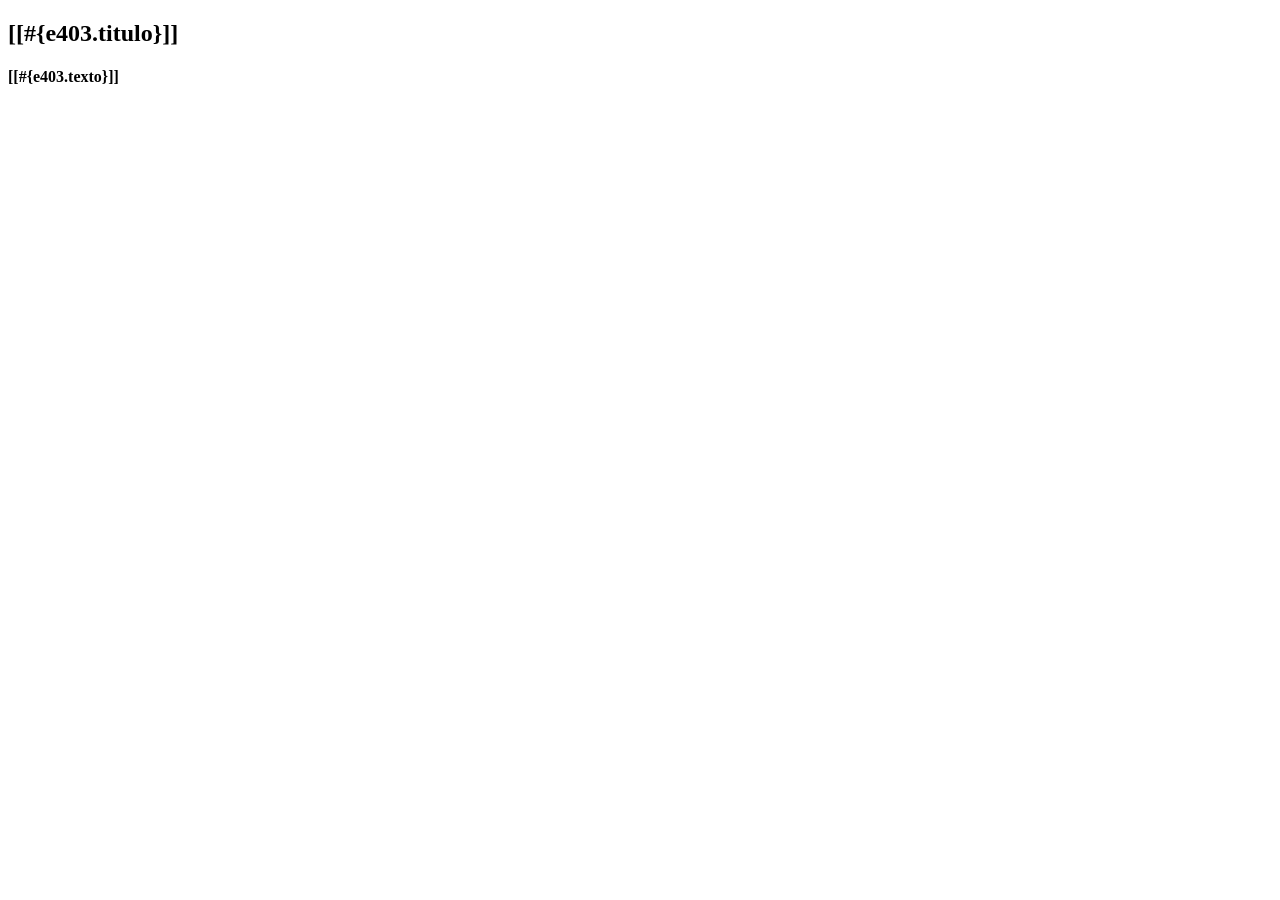
<file: src/main/resources/templates/acceso_denegado.html>
<!DOCTYPE html>
<html xmlns="http://www.w3.org/1999/xhtml"
      xmlns:th="http://www.thymeleaf.org"
      xmlns:sec="http://www.thymeleaf.org/thymeleaf-extras-springsecurity6">
    
    <head th:replace="~{general/fragmentos :: head}"/>
    
    <body>
        <header th:replace="~{general/fragmentos :: header}"/>        
        
        <div class="row my-5">
            <div class="col-md-4 offset-md-4">
                <div class="card">
                    <div class="card-header bg-danger text-white text-center">
                        <h2>[[#{e403.titulo}]]</h2>
                    </div>
                    <div class="card-body">
                        <h4>[[#{e403.texto}]]</h4>
                    </div>
                </div>                
            </div>
        </div>
        
        <footer th:replace="~{general/fragmentos :: footer}"/>
    </body>
</html>
</file>
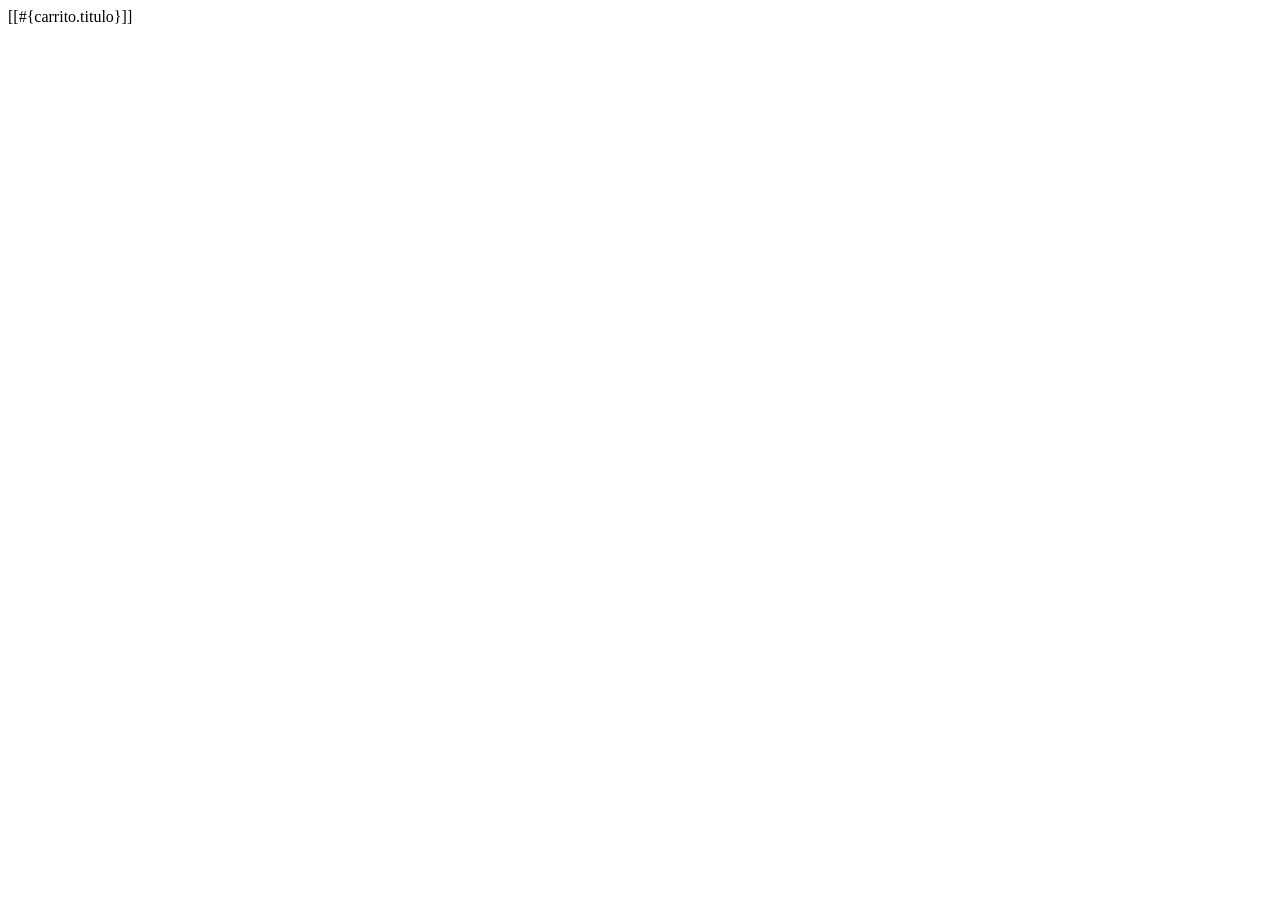
<file: src/main/resources/templates/indexCarrito.html>
<!DOCTYPE html>
<!--
Click nbfs://nbhost/SystemFileSystem/Templates/Licenses/license-default.txt to change this license
Click nbfs://nbhost/SystemFileSystem/Templates/Other/html.html to edit this template
-->
<html>
    <head>
        <title>TechShop</title>
        <meta charset="UTF-8">
    </head>
    <body>
        [[#{carrito.titulo}]]
    </body>
</html>
</file>
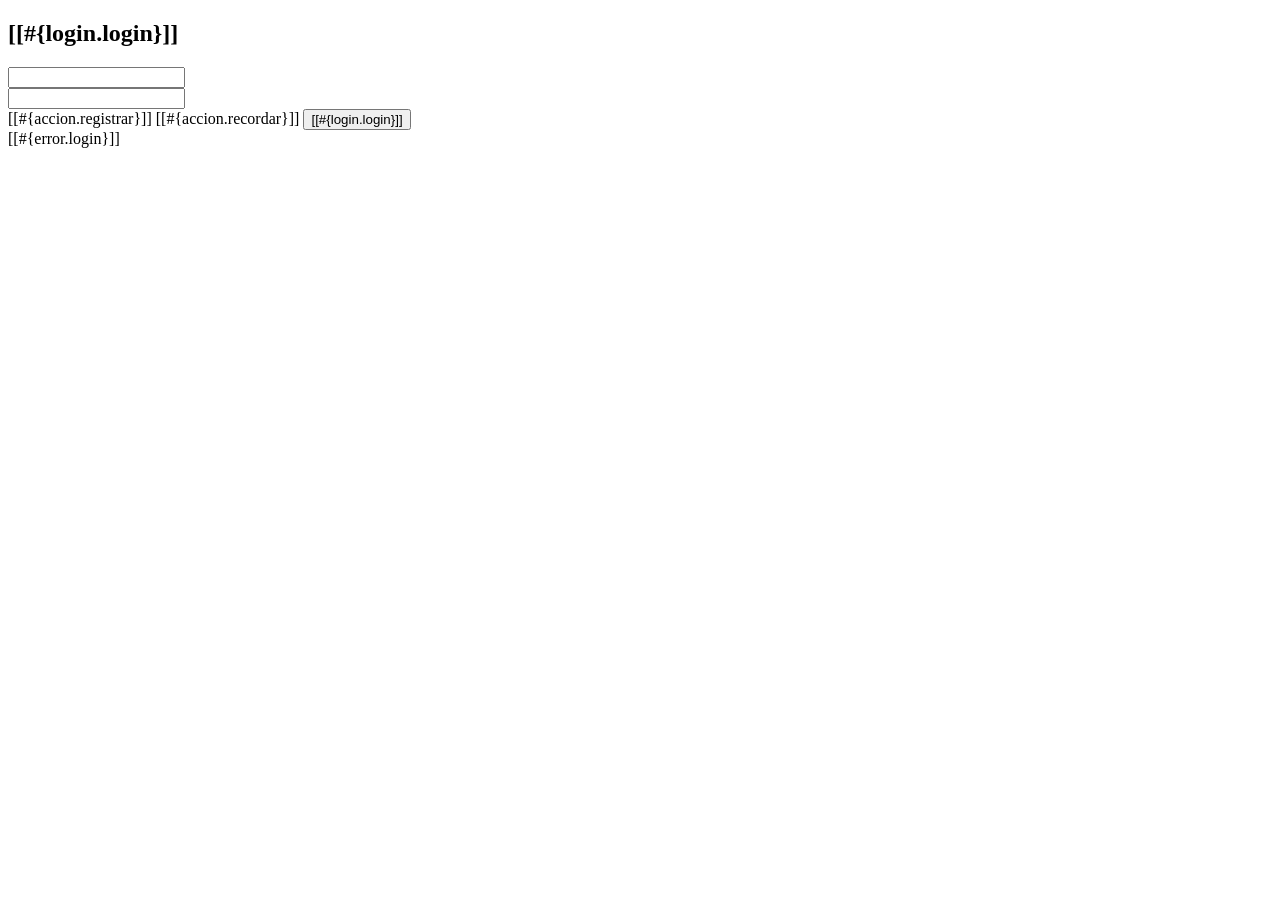
<file: src/main/resources/templates/login.html>
<!DOCTYPE html>
<html xmlns="http://www.w3.org/1999/xhtml"
      xmlns:th="http://www.thymeleaf.org"
      xmlns:sec="http://www.thymeleaf.org/thymeleaf-extras-springsecurity6">
    <head th:replace="~{general/fragmentos :: head}"/>
    <body>
        <header th:replace="~{general/fragmentos :: header}"/>
        <div class="row my-5">
            <div class="col-md-4 offset-md-4">
                <div class="card">
                    <div class="card-header bg-success text-white text-center">
                        <h2>[[#{login.login}]]</h2>
                    </div>
                    <div class="card-body">
                        <form method="POST" th:action="@{/login}">
                            <!-- Formulario y campos -->
                            <div class="row my-3">
                                <label for="username" class="col-md-1 my-auto"><i class="fas fa-user-lock"></i></label>
                                <div class="col-md-11 my-auto">
                                    <input class="form-control" id="username" type="text" name="username" th:placeholder="#{login.username}"/>
                                </div>
                            </div>
                            <div class="row my-3">
                                <label for="password" class="col-md-1 my-auto"><i class="fas fa-key"></i></label>
                                <div class="col-md-11 my-auto">
                                    <input class="form-control" id="password" type="password" name="password" th:placeholder="#{login.password}"/>
                                </div>
                            </div>                            
                            <!-- Botones y enlaces -->
                            <div class="d-flex justify-content-around mt-4">
                                <!-- Enlace de registro (con estilo de botón) -->
                                <a th:href="@{/registro/nuevo}" class="btn btn-primary"><i class="fas fa-user-plus"></i> [[#{accion.registrar}]]</a>                                
                                <!-- Enlace para recordar contraseña -->
                                <a th:href="@{/registro/recordar}" class="btn btn-info"><i class="fas fa-envelope"></i> [[#{accion.recordar}]]</a>                                
                                <!-- Botón para enviar el formulario -->
                                <button class="btn btn-success" type="submit"><i class="fas fa-sign-in-alt"></i> [[#{login.login}]]</button>
                            </div>
                        </form>
                    </div>
                </div>
                <!-- Manejo de Errores -->
                <div th:if="${param.error != null}" class="alert alert-danger mt-3 text-center" role="alert">
                    [[#{error.login}]]
                </div>
            </div>
        </div>
        <footer th:replace="~{general/fragmentos :: footer}"/>
    </body>
</html>
</file>
